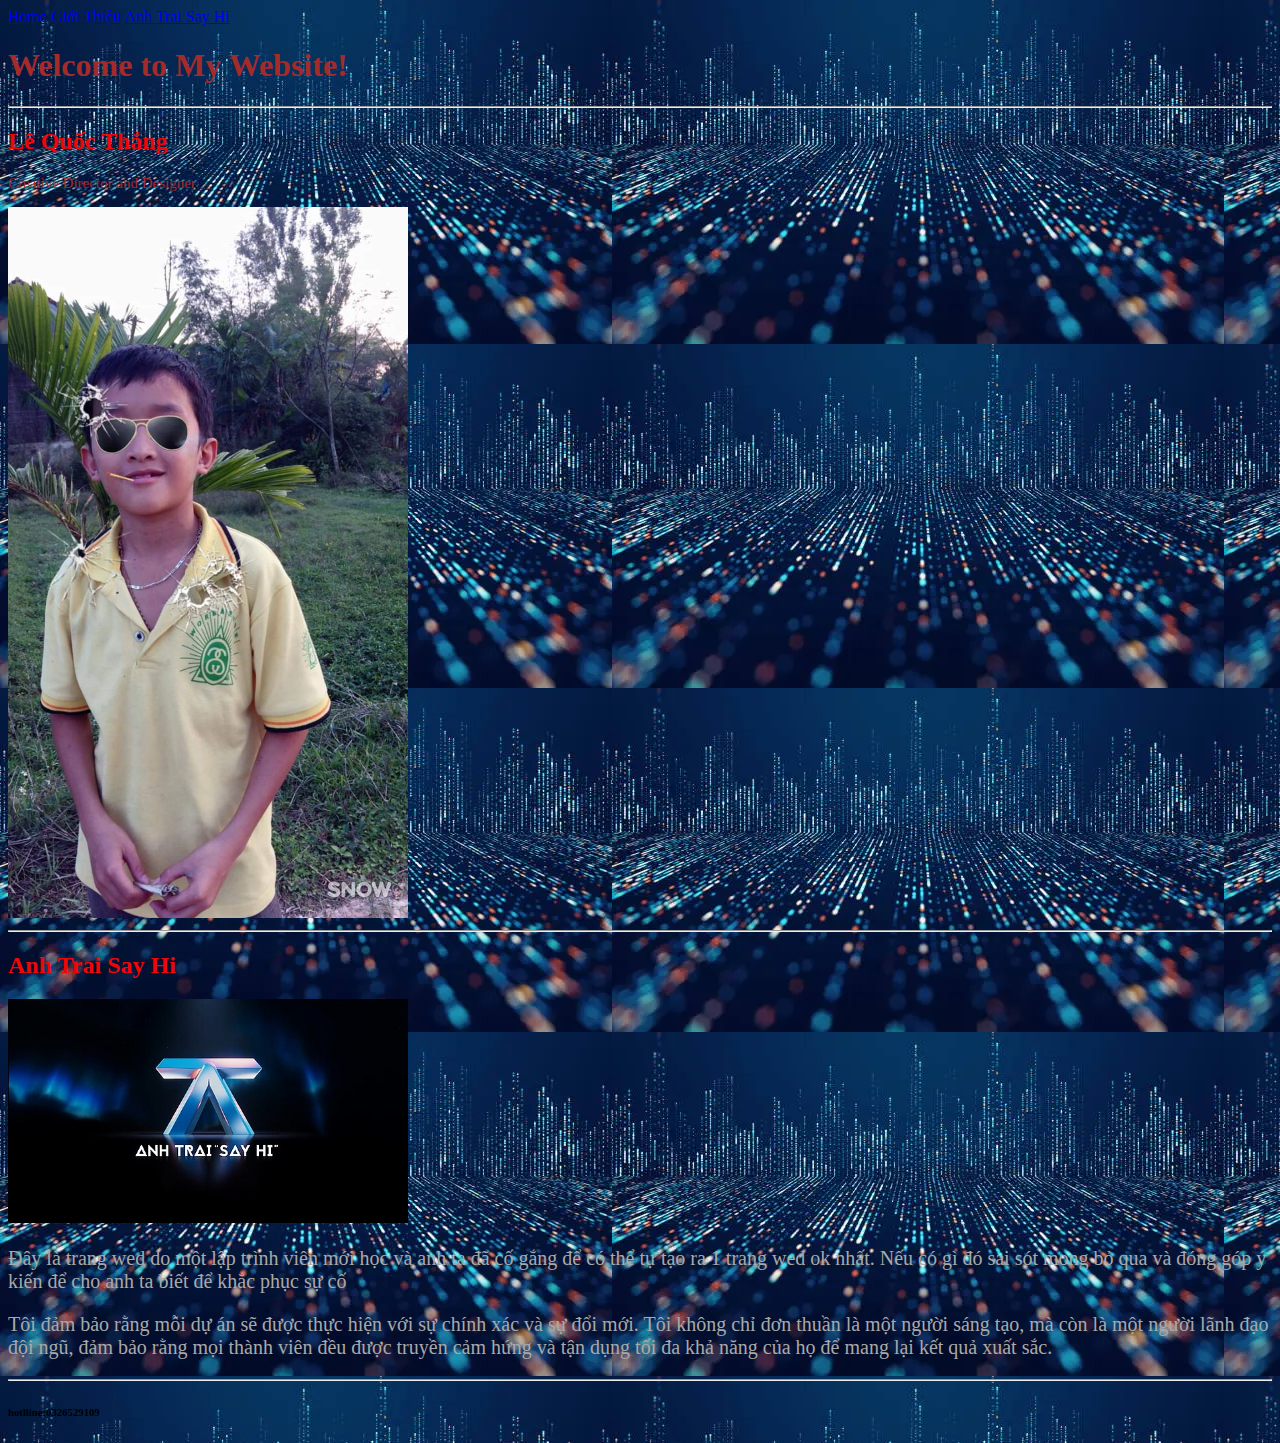
<file: index.html>
<!DOCTYPE html>
<html lang="vi">
  <head>
    <meta charset="UTF-8" />
    <meta name="viewport" content="width=device-width, initial-scale=1.0" />
    <link rel="stylesheet" href="style.css" />
    <link
      rel="shortcut icon"
      href="https://www.youtube.com/s/desktop/ee1428e3/img/favicon.ico"
      type="image/x-icon"
    />
    <title>Dự Án Mới</title>
  </head>
  <body>
    <a href="./">Home</a>
    <a href="./my-cast/gioithieu.html">Giới Thiệu</a>
    <a href="./my-cast/anhtraisihai.html">Anh Trai Say Hi</a>
    <h1>Welcome to My Website!</h1>
    <hr />
    <h2>Lê Quốc Thắng</h2>
    <p id="mfvx_4">Creative Director and Designer</p>
    <a href="./my-cast/gioithieu.html"
      ><img
        src=" assets/img/z4880757908033_d6a621fe4b82119ef5bf04a94b900258.jpg"
        alt="ảnh le_quoc_thang"
        width="400"
    /></a>
    <hr />
    <h2>Anh Trai Say Hi</h2>
    <a href="./my-cast/anhtraisihai.html">
      <img src=" assets/img/atsh.jpg" alt="ảnh atsh" width="400" />
    </a>
    <p class="html">
      Đây là trang wed do một lập trình viên mới học và anh ta đã cố gắng để có
      thể tự tạo ra 1 trang wed ok nhất. Nếu có gì đó sai sót mong bỏ qua và
      đóng góp ý kiến để cho anh ta biết để khắc phục sự cố
    </p>
    <p class="html">
      Tôi đảm bảo rằng mỗi dự án sẽ được thực hiện với sự chính xác và sự đổi
      mới. Tôi không chỉ đơn thuần là một người sáng tạo, mà còn là một người
      lãnh đạo đội ngũ, đảm bảo rằng mọi thành viên đều được truyền cảm hứng và
      tận dụng tối đa khả năng của họ để mang lại kết quả xuất sắc.
    </p>
    <hr />
    <h6>hotlline:0326529109</h6>
  </body>
</html>
</file>
<file: style.css>
h1,
p {
  color: brown;
  -webkit-user-select: none;
     -moz-user-select: none;
      -ms-user-select: none;
          user-select: none;
}
h2{
    color: rgb(241, 6, 6);
}
body {
  background: url(assets/img/istockphoto-2161298305-612x612.webp);
}
.html{
  color: darkgrey;
  font-size: 20px;

}
#mfvx_4{
  font-size: 15px;

}
</file>
